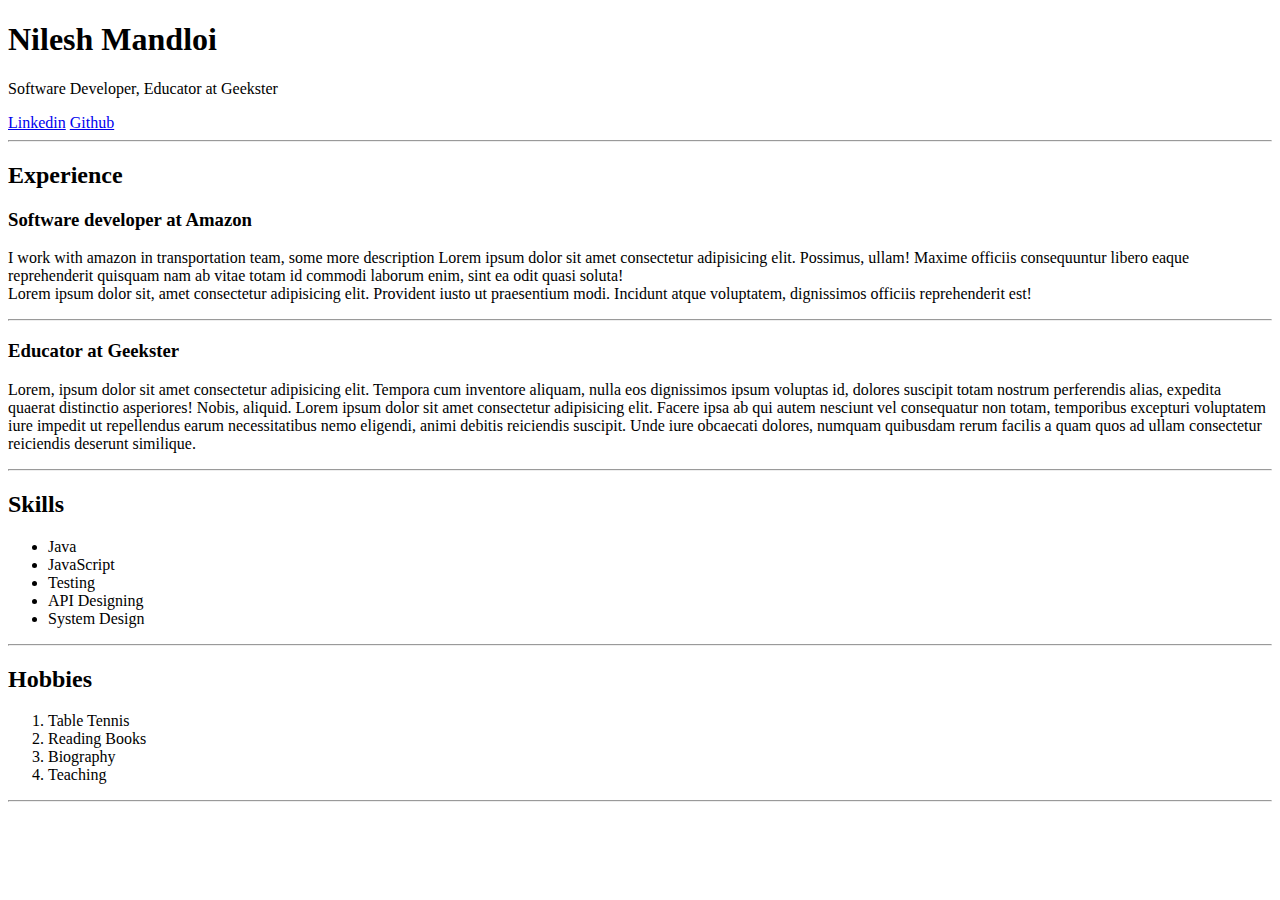
<file: index.html>
<!DOCTYPE html>
<html lang="en">
<head>
    <meta charset="UTF-8">
    <meta http-equiv="X-UA-Compatible" content="IE=edge">
    <meta name="viewport" content="width=device-width, initial-scale=1.0">
    <title>Bittoo Aggarwal</title>
</head>
<body>
    <h1>Nilesh Mandloi </h1>
    <p>Software Developer, Educator at Geekster</p>
    <a href="https://www.linkedin.com/in/bittoo-aggarwal/">Linkedin</a>
    <a href="https://github.com/bitz1119">Github</a>
    <hr>
    <h2>Experience</h2>
    <h3> Software developer at Amazon</h3>
    <p>I work with amazon in transportation team, some more description Lorem ipsum dolor sit amet consectetur adipisicing elit. Possimus, ullam! Maxime officiis consequuntur libero eaque reprehenderit quisquam nam ab vitae totam id commodi laborum enim, sint ea odit quasi soluta!
        <br>
    Lorem ipsum dolor sit, amet consectetur adipisicing elit. Provident iusto ut praesentium modi. Incidunt atque voluptatem, dignissimos officiis reprehenderit est!
    </p>
    <hr>

    <h3> Educator at Geekster</h3>
    <p>Lorem, ipsum dolor sit amet consectetur adipisicing elit. Tempora cum inventore aliquam, nulla eos dignissimos ipsum voluptas id, dolores suscipit totam nostrum perferendis alias, expedita quaerat distinctio asperiores! Nobis, aliquid.
        Lorem ipsum dolor sit amet consectetur adipisicing elit. Facere ipsa ab qui autem nesciunt vel consequatur non totam, temporibus excepturi voluptatem iure impedit ut repellendus earum necessitatibus nemo eligendi, animi debitis reiciendis suscipit. Unde iure obcaecati dolores, numquam quibusdam rerum facilis a quam quos ad ullam consectetur reiciendis deserunt similique.
    </p>
    <hr>

    <h2>Skills</h2>
    <!-- how to comment -->
    <!-- I want to add skills list -->
    <ul>
        <li>Java</li>
        <li>JavaScript</li>
        <li>Testing</li>
        <li>API Designing</li>
        <li>System Design</li>
    </ul>

    <hr>
    <h2>Hobbies</h2>
    <ol>
        <li>Table Tennis</li>
        <li>Reading Books</li>
        <li>Biography</li>
        <li>Teaching</li>
    </ol>
    <hr>
</body>
</html>
</file>
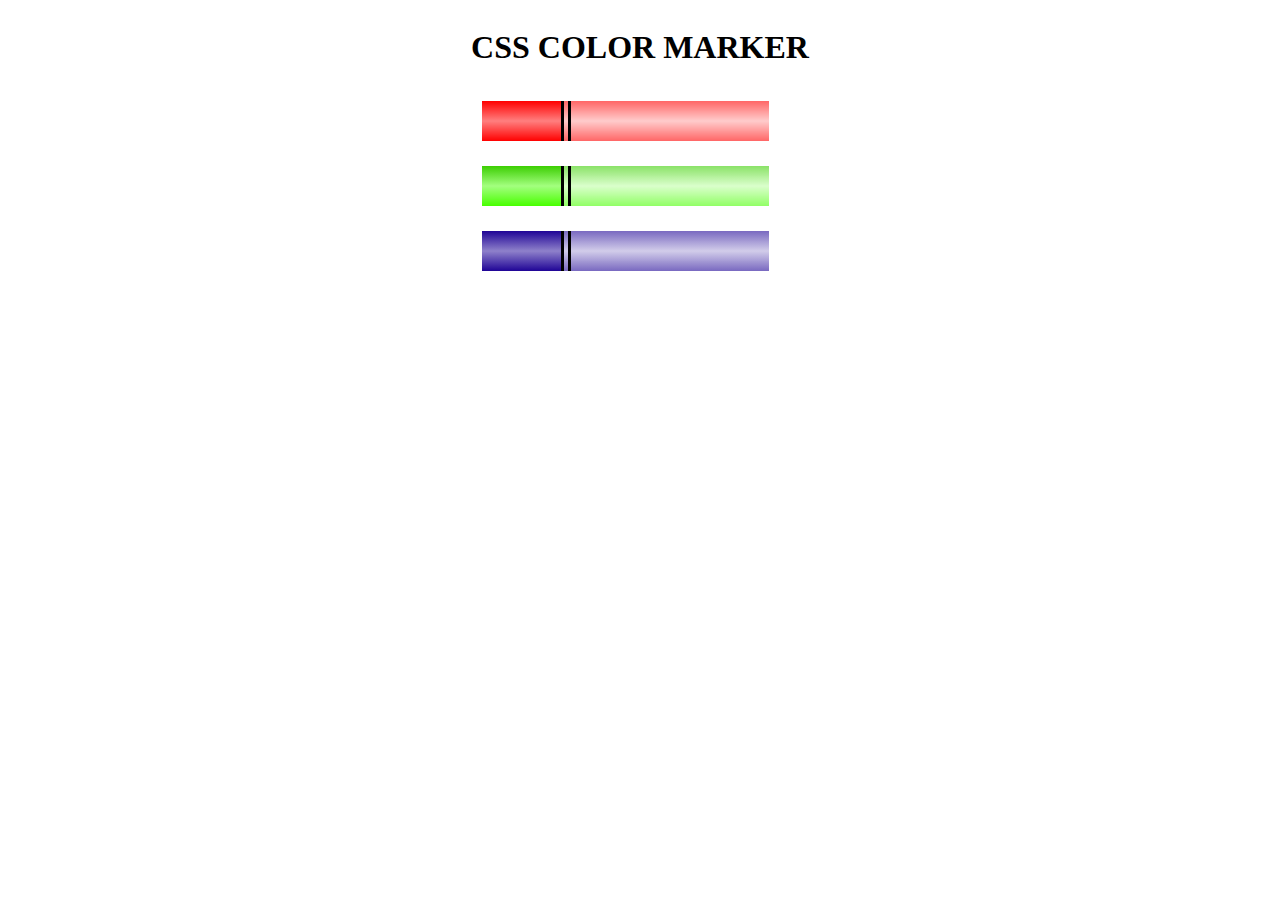
<file: css2.html>
<!DOCTYPE html>
<html>
<head>
   <link rel="stylesheet" href="stylecss2.css">
</head>
<body>
   <div class="box">
    <h1>CSS COLOR MARKER</h1>
    <div class="row">
        <div class="red1"></div>
        <div class="red2"></div>
        <div class="red3"></div>
    </div>
    <div class="row">
        <div class="green1"></div>
        <div class="green2"></div>
        <div class="green3"></div>

    </div>
    <div class="row">
        <div class="blue1"></div>
        <div class="blue2"></div>
        <div class="blue3"></div>
    </div>
   </div>
</body>
</html>
</file>
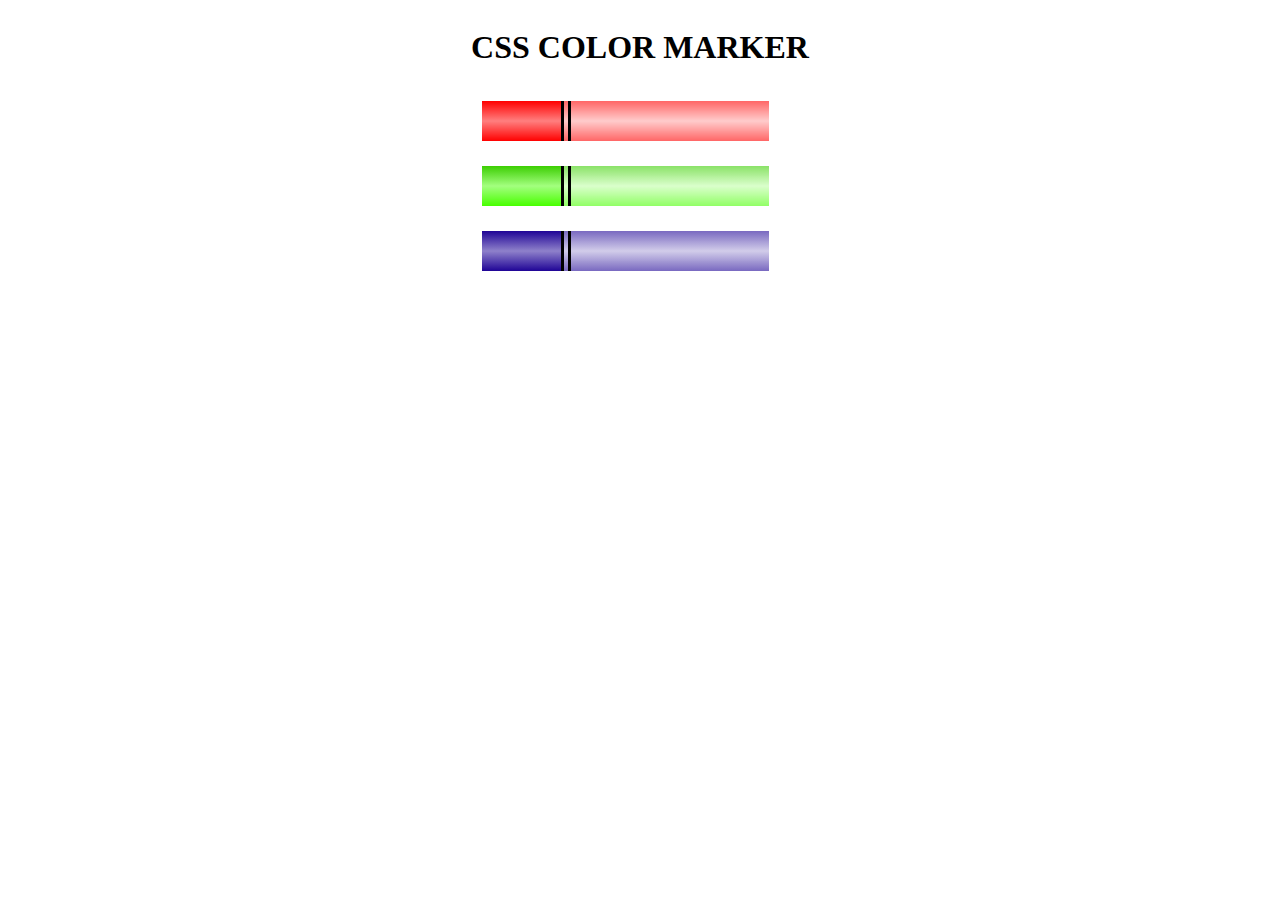
<file: html1.html>
<!DOCTYPE html>
<html>
<head>
   <link rel="stylesheet" href="style1.css">
</head>
<body>
   <div class="box">
    <h1>CSS COLOR MARKER</h1>
    <div class="row">
        <div class="red1"></div>
        <div class="red2"></div>
        <div class="red3"></div>
    </div>
    <div class="row">
        <div class="green1"></div>
        <div class="green2"></div>
        <div class="green3"></div>

    </div>
    <div class="row">
        <div class="blue1"></div>
        <div class="blue2"></div>
        <div class="blue3"></div>
    </div>
   </div>
</body>
</html>
</file>
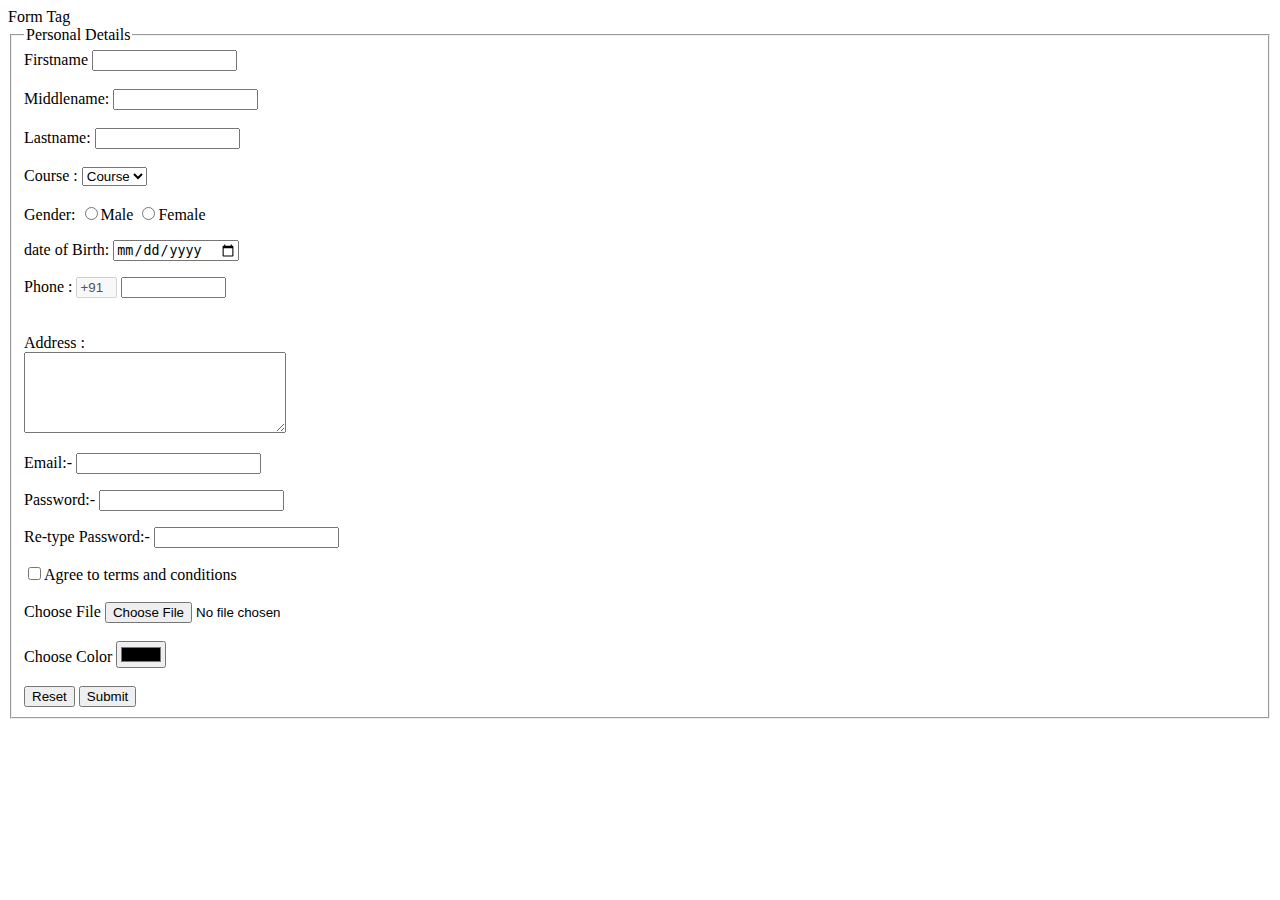
<file: html3.html>
<!DOCTYPE html> 
<head>
    <body>
        <tital>Form Tag</tital>
        <form>
            <fieldset>
                <legend>Personal Details</legend>
                <label> Firstname </label>         
            <input type="text" name="firstname" size="15"/> <br> <br>  
            <label> Middlename: </label>     
            <input type="text" name="middlename" size="15"/> <br> <br>  
            <label> Lastname: </label>         
            <input type="text" name="lastname" size="15"/> <br> <br>  
              
            <label>   
                        Course :  
                        </label>   
                        <select>  
                        <option value="Course">Course</option>  
                        <option value="BCA">BCA</option>  
                        <option value="BBA">BBA</option>  
                        <option value="B.Tech">B.Tech</option>  
                        <option value="MBA">MBA</option>  
                        <option value="MCA">MCA</option>  
                        <option value="M.Tech">M.Tech</option>  
                        </select>  
                          
                        <br>  
                        <br>  
                        <label>   
                    Gender:
                    <label><input type="radio" name="gender" value="male">Male</label>
                <label><input type="radio" name="gender" value="female">Female</label>
                </p>
               
                <p>
                    <label>date of Birth: <input type="date" name="date"></label>
                </p>
                <p>
                    Phone :  
                </label>  
                <input type="text" name="country code"  value="+91" size="2" disabled/>   
                <input type="tel" name="phone" maxlength="10"  size="10"/> <br> <br>  
               
                <br>
                    <label>Address :
                        <br>
                        <textarea name="address"cols="30" rows="5"></textarea>
                    </label>
                </p>
               
                <p>
                    <label for="Email">Email:- </label>
                    <input type="email" />
                </p>
                <p>
                <label for="password">Password:- </label>
                <input type="password" name="password" />
                </p>
                <p>
                    <label for="password">Re-type Password:- </label>
                    <input type="password" name="password" />
                </p>
               
                <input type="checkbox" name="" id="">Agree to terms and conditions
                <br><br>
                    <label for="">Choose File</label>
                    <input type="file" name="" id="">
                    <br><br>
                     
                    <label for="">Choose Color</label>
                    <input type="color" name="" id="">
                    <br><br>
                    
                    <input type="reset" value="Reset"/> 
                    <input type="button" value="Submit"/>  
                
            </fieldset>
        </form>
    </body>
</head>
</file>
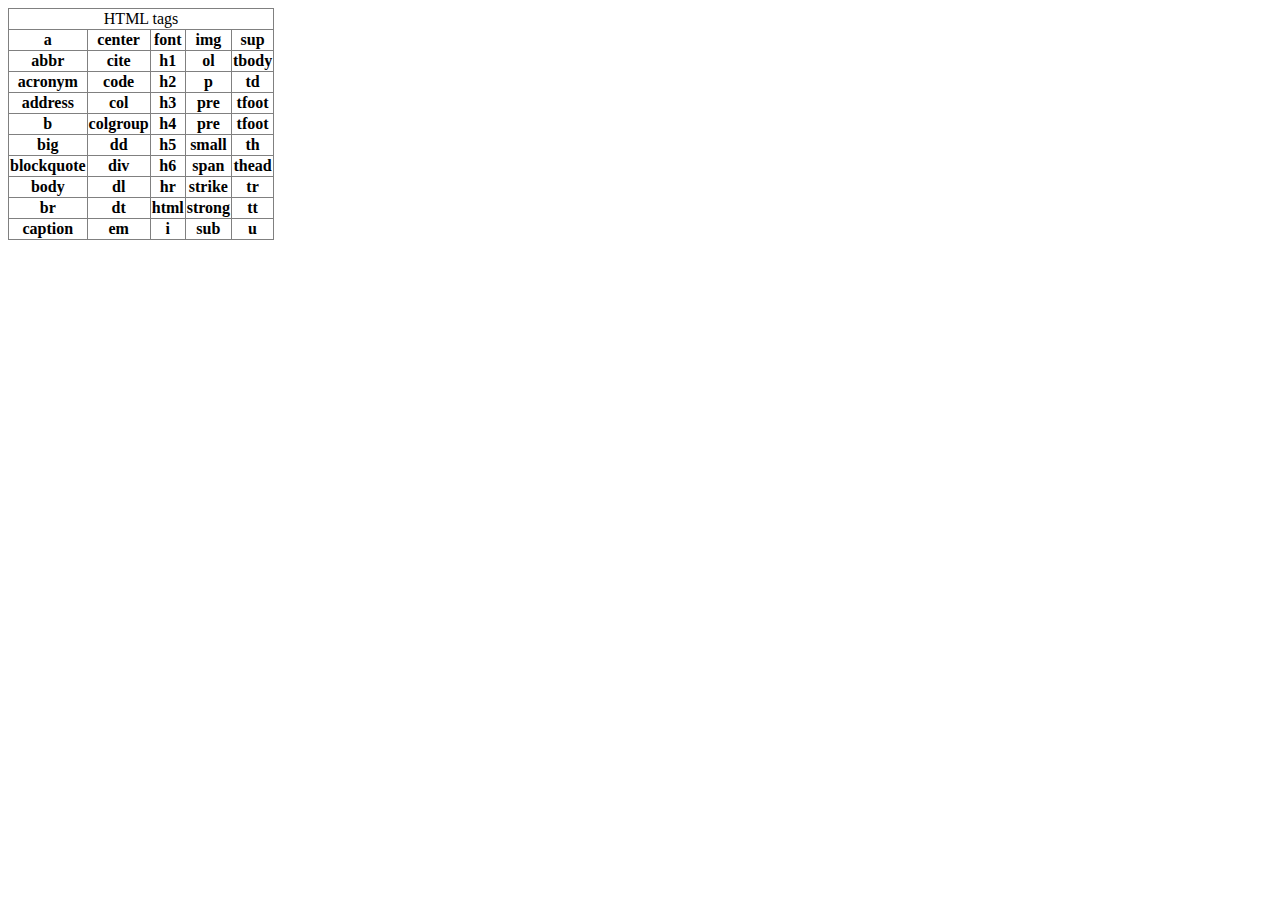
<file: test.html>
<!DOCTYPE html> 
<head>
    <style>
        tr:first-child td {
            text-align: center;
        }
    </style>
    <body>
        <table>
            <table border="1" style="border-collapse: collapse;">

                <tr>
                <td colspan="5">  HTML tags  </td>
                </tr>
            <tr>
                <th>a</th>
                <th>center</th>
                <th>font</th>
                <th>img</th>
                <th>sup</th>
            </tr>
            <tr>
                <th>abbr</th>
                <th>cite</th>
                <th>h1</th>
                <th>ol</th>
                <th>tbody</th>
            </tr>
            <tr>
                <th>acronym</th>
                <th>code</th>
                <th>h2<h>
                <th>p</th>
                <th>td</th>
            </tr>
            <tr>
                <th>address</th>
                <th>col</th>
                <th>h3</th>
                <th>pre</th>
                <th>tfoot</th>
                        </tr> <tr>
                            <th>b</th>
                            <th>colgroup</th>
                            <th>h4</th>
                            <th>pre</th>
                            <th>tfoot</th>
                        </tr>
                        <tr>
                            <th>big</th>
                            <th>dd</th>
                            <th>h5</th>
                            <th>small</th>
                            <th>th</th>
                        </tr>
                        <tr>
                            <th>blockquote</th>
                            <th>div</th>
                            <th>h6</th>
                            <th>span</th>
                            <th>thead</th>
                        </tr>
                        <tr>
                            <th>body</th>
                            <th>dl</th>
                            <th>hr</th>
                            <th>strike</th>
                            <th>tr</th>
                        </tr>
                        <tr>
                            <th>br</th>
                            <th>dt</th>
                            <th>html</th>
                            <th>strong</th>
                            <th>tt</th>
                        </tr>
                        <tr>
                            <th>caption</th>
                            <th>em</th>
                            <th>i</th>
                            <th>sub</th>
                            <th>u</th>
                        </tr>

        </table>
        </table>

    </body>
</head>
</file>
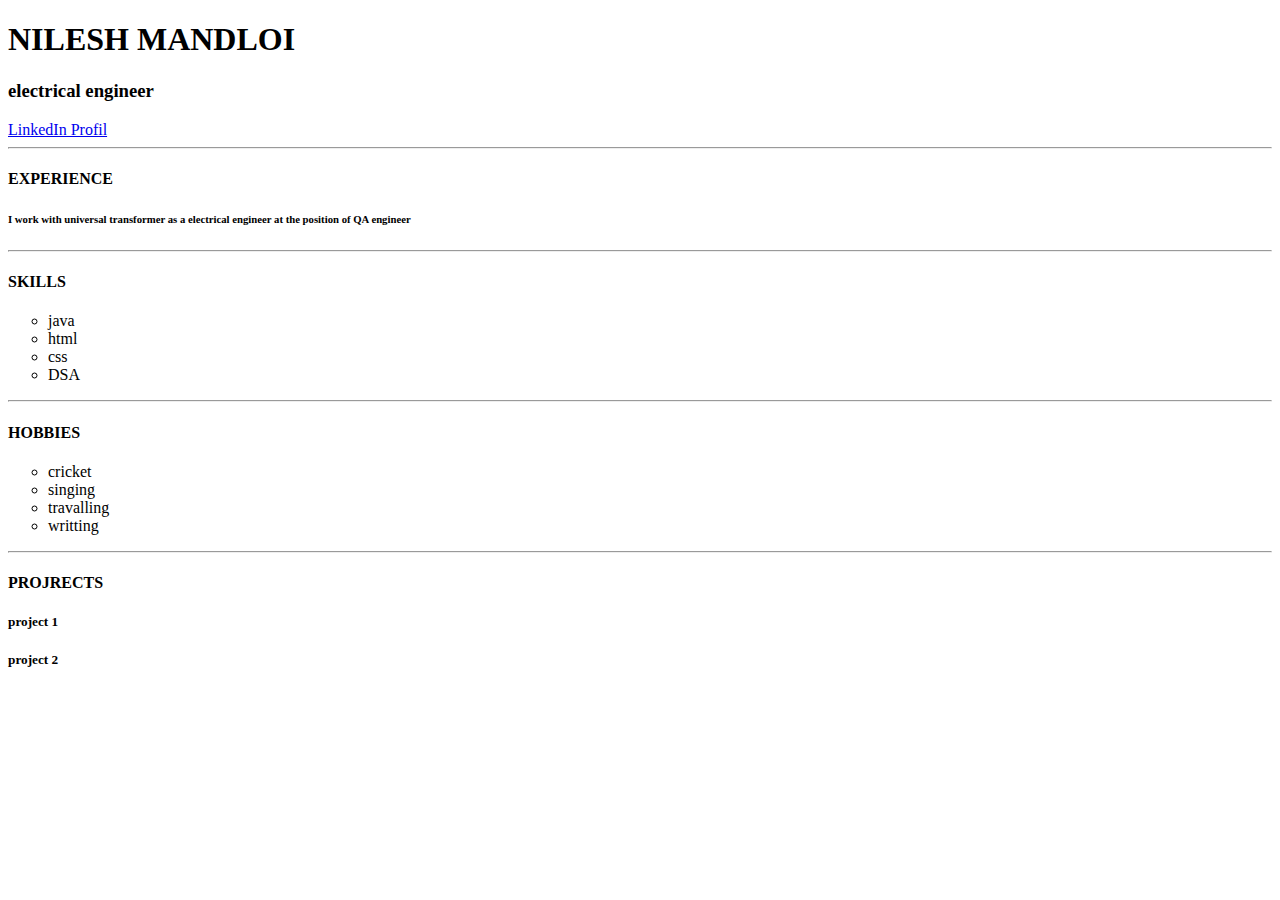
<file: website.html>
<!DOCTYPE html> 
<head>

    <body>
        <h1>
          NILESH MANDLOI
        </h1>

        <h3> electrical engineer </h3>

        <a href="https://www.linkedin.com/in/nilesh-mandloi-999850218" target="blank">LinkedIn Profil</a>
        <hr>

        <h4> EXPERIENCE</h4>
        <h6> I work with universal transformer as a electrical engineer at the position of QA engineer  </h6>
        <hr>

        <h4> SKILLS </h4>
        <ul type="circle">
            <li> java </li>
            <li> html </li>
            <li> css </li>
            <li> DSA </li>
        </ul>
        <hr>

        <h4> HOBBIES </h4>
        <ul type="circle">
            <li> cricket </li>
            <li> singing </li>
            <li> travalling </li>
            <li> writting</li>

        </ul>
        <hr>
        <h4> PROJRECTS </h4>
        <h5> project 1 </h5>
        <h5> project 2 </h5>
        
    </body>
</head>
</file>
<file: stylecss2.css>
.box{
    display: flex;
    align-items: center;
    flex-direction: column;
}
.row {
    display: flex;
    width: 25%;
    padding: 1%;
    height: 40px;
    
.row div{
    padding: 1%;
    color: transparent;
    box-shadow: 0px 0px 30px black ;
}
.red1{
    width: 25%;
    background-image: linear-gradient(rgba(255, 0, 0,1),rgba(255, 0, 0,0.5),rgba(255, 0, 0,1));
    
}
.red2{
    width:62.5%;
    background-image: linear-gradient(rgba(255, 0, 0,0.6),rgba(255, 0, 0,0.2),rgba(255, 0, 0,0.6));
    border-left: 10px double rgba(0, 0, 0,1) ;
}
.red3{
    width: 12.5;
    background-image: linear-gradient(rgba(255, 0, 0,1),rgba(255, 0, 0,0.5),rgba(255, 0, 0,1));

}
.green1{
    width: 25%;
    background-image: linear-gradient(rgb(60, 206, 2,1),rgb(72, 255, 0,0.5),rgb(72, 255, 0,1));
}
.green2{
    width: 62.5%;
    background-image: linear-gradient(rgb(60, 206, 2,0.6),rgb(72, 255, 0,0.2),rgb(72, 255, 0,0.6)); 
    border-left: 10px double rgba(0, 0, 0,1) ;
}
.green3{
    width: 12.5;
    background-image: linear-gradient(rgb(60, 206, 2,1),rgb(72, 255, 0,0.5),rgb(72, 255, 0,1));
}
.blue1{
    width: 25%;
    background-image: linear-gradient(rgba(31, 4, 150,1),rgba(31, 4, 150,0.5),rgba(31, 4, 150,1));
}
.blue2{
    width: 62.5%;
    background-image: linear-gradient(rgba(31, 4, 150,0.6),rgba(31, 4, 150,0.2),rgba(31, 4, 150,0.6));
    
    border-left: 10px double rgba(0, 0, 0,1) ;
}
.blue3{
    width: 12.5;
    background-image: linear-gradient(rgba(31, 4, 150,1),rgba(31, 4, 150,0.5),rgba(31, 4, 150,1));
}
</file>
<file: style1.css>
.box{
    display: flex;
    align-items: center;
    flex-direction: column;
}
.row {
    display: flex;
    width: 25%;
    padding: 1%;
    height: 40px;
    
.row div{
    padding: 1%;
    color: transparent;
    box-shadow: 0px 0px 30px black ;
}
.red1{
    width: 25%;
    background-image: linear-gradient(rgba(255, 0, 0,1),rgba(255, 0, 0,0.5),rgba(255, 0, 0,1));
    
}
.red2{
    width:62.5%;
    background-image: linear-gradient(rgba(255, 0, 0,0.6),rgba(255, 0, 0,0.2),rgba(255, 0, 0,0.6));
    border-left: 10px double rgba(0, 0, 0,1) ;
}
.red3{
    width: 12.5;
    background-image: linear-gradient(rgba(255, 0, 0,1),rgba(255, 0, 0,0.5),rgba(255, 0, 0,1));

}
.green1{
    width: 25%;
    background-image: linear-gradient(rgb(60, 206, 2,1),rgb(72, 255, 0,0.5),rgb(72, 255, 0,1));
}
.green2{
    width: 62.5%;
    background-image: linear-gradient(rgb(60, 206, 2,0.6),rgb(72, 255, 0,0.2),rgb(72, 255, 0,0.6)); 
    border-left: 10px double rgba(0, 0, 0,1) ;
}
.green3{
    width: 12.5;
    background-image: linear-gradient(rgb(60, 206, 2,1),rgb(72, 255, 0,0.5),rgb(72, 255, 0,1));
}
.blue1{
    width: 25%;
    background-image: linear-gradient(rgba(31, 4, 150,1),rgba(31, 4, 150,0.5),rgba(31, 4, 150,1));
}
.blue2{
    width: 62.5%;
    background-image: linear-gradient(rgba(31, 4, 150,0.6),rgba(31, 4, 150,0.2),rgba(31, 4, 150,0.6));
    
    border-left: 10px double rgba(0, 0, 0,1) ;
}
.blue3{
    width: 12.5;
    background-image: linear-gradient(rgba(31, 4, 150,1),rgba(31, 4, 150,0.5),rgba(31, 4, 150,1));
}
</file>
